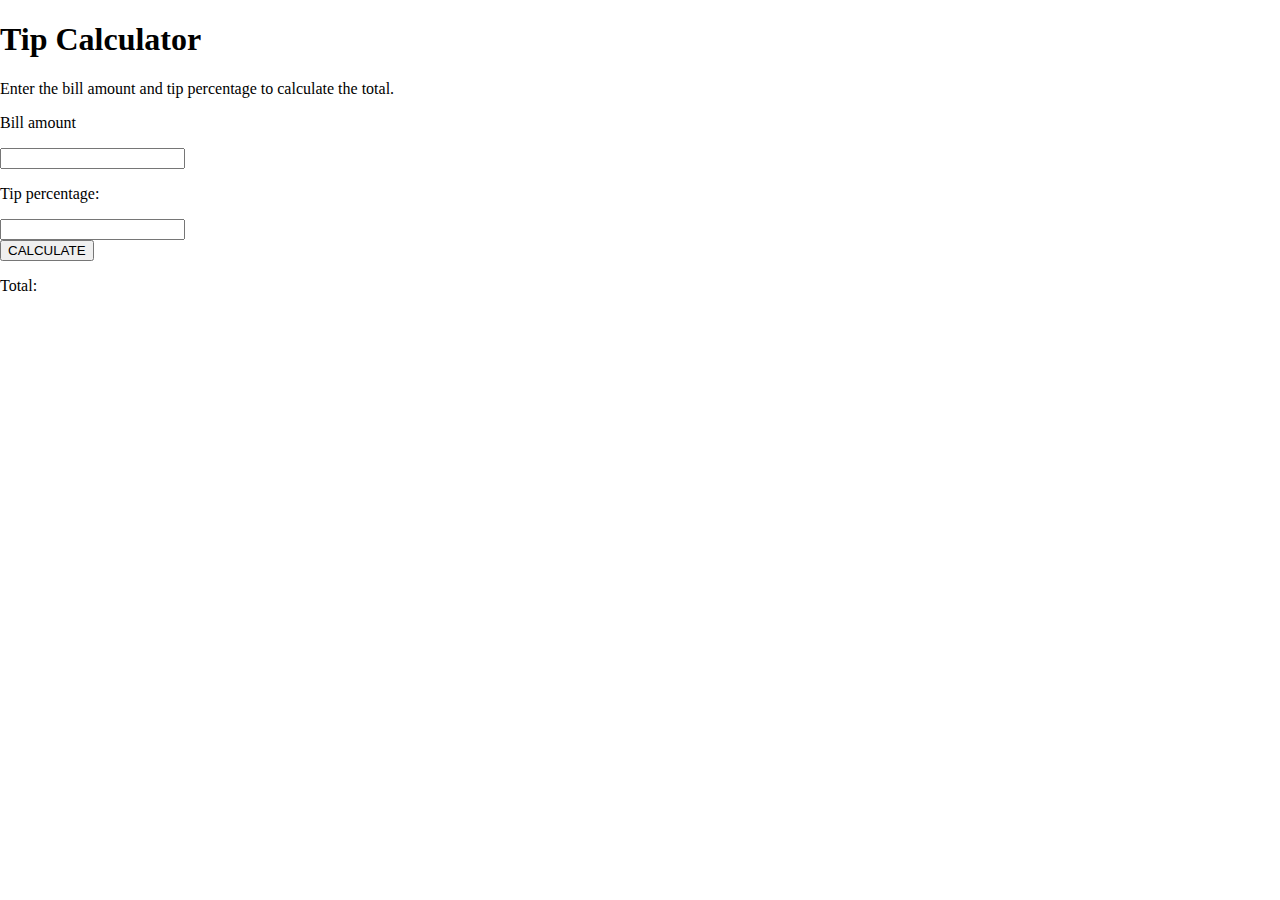
<file: index.html>
<!DOCTYPE html>
<html lang="en">
<head>
    <meta charset="UTF-8">
    <meta name="viewport" content="width=device-width, initial-scale=1.0">
    <title>Document</title>
    <link rel="stylesheet" href="./style.css">
</head>
<body>
    <div class="tip-container">
       
        <h1>Tip Calculator</h1>
        <p>Enter the bill amount and tip percentage to calculate the total.</p>
        <p>Bill amount</p>
        <input class="input" id="name" name="name" type="number" required/>
        <p>Tip percentage:</p>
        <input class="input" id="price" type="number" required/>
        <br>
        <button id="btn" onclick="showvalues()">CALCULATE</button>
            <p>Total:<span id="total"></span></p>
        
    
    </div>
    <script src="./index.js"></script>
</body>
</html>
</file>
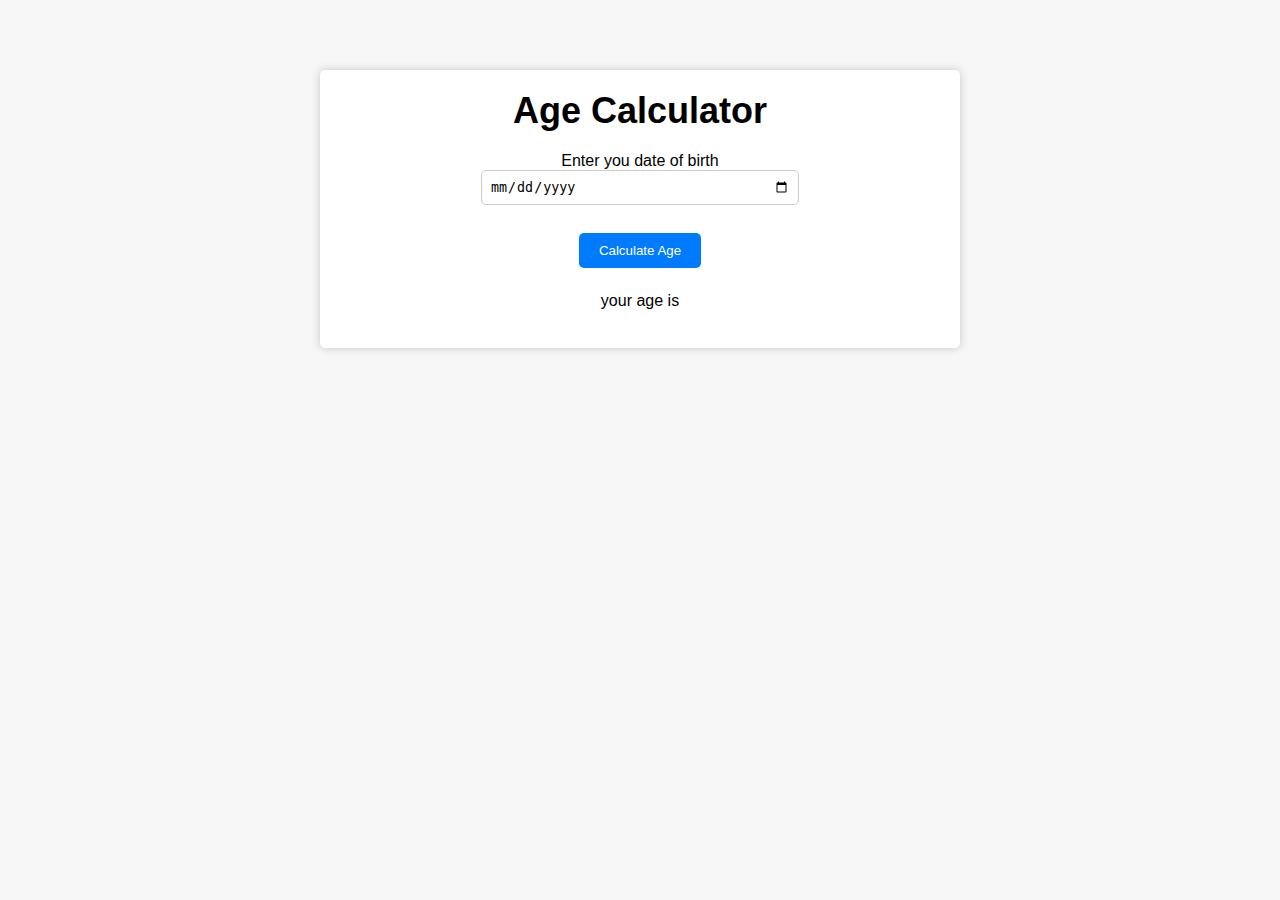
<file: Age calculator/index.html>
<!DOCTYPE html>
<html lang="en">
<head>
    <meta charset="UTF-8">
    <meta name="viewport" content="width=device-width, initial-scale=1.0">
    <title>Document</title>
    <link rel="stylesheet" href="./style.css">
</head>
<body>
  

        <div id="Calculator-div">
            <h1>Age Calculator</h1>
            <div class="form">

                <label>Enter you date of birth</label>
                <input type="date" id="date"/>
                <br>
                <button id="calBtn" onclick="calculateAge()">Calculate Age</button>
                <p>your age is <span id="age"></span></p>
            </div>
        </div>
  <script src="./index.js"></script>
</body>
</html>
</file>
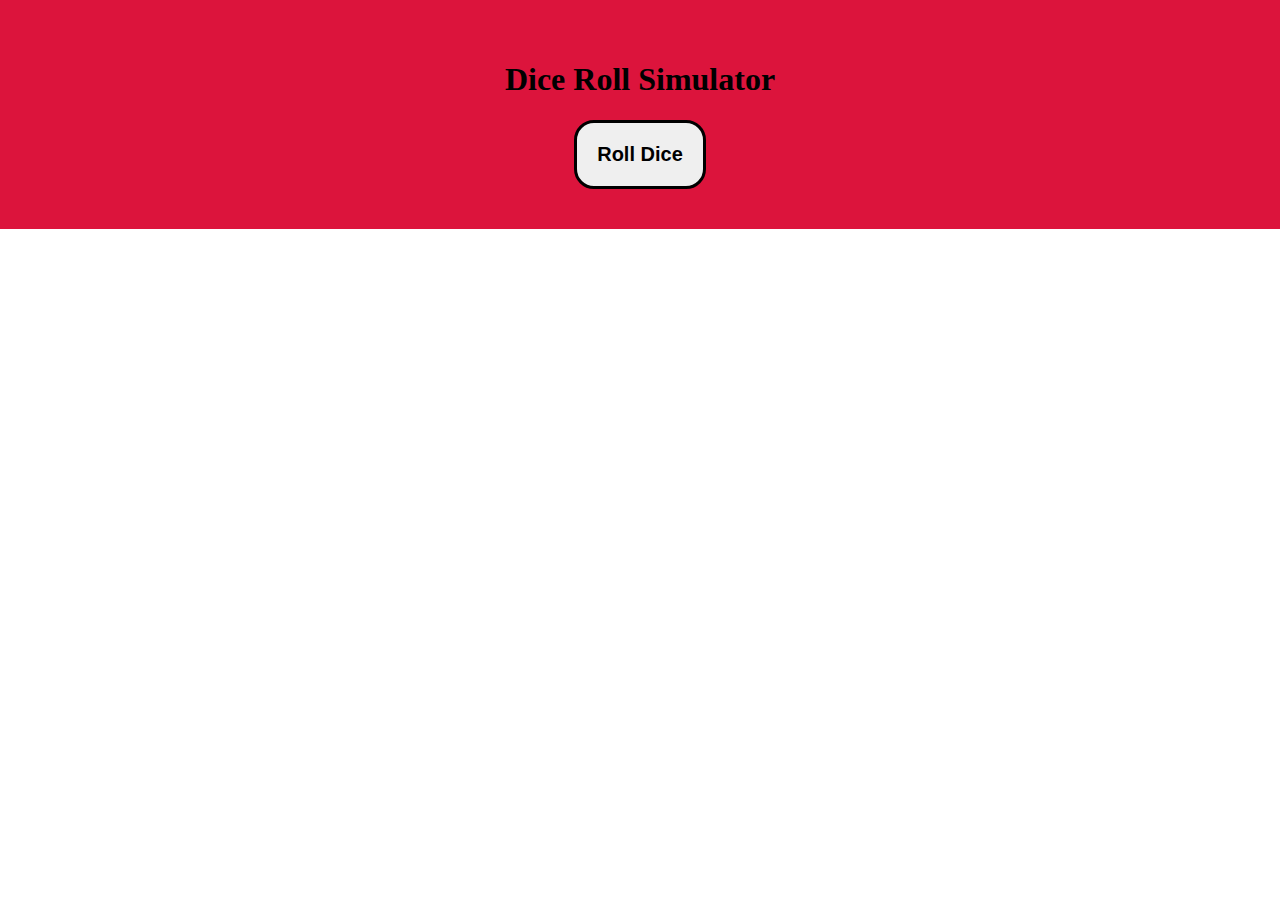
<file: Dice roll/index.html>
<!DOCTYPE html>
<html lang="en">
<head>
    <meta charset="UTF-8">
    <meta name="viewport" content="width=device-width, initial-scale=1.0">
    <title>Dice Roll Simulator</title>
    <link rel="stylesheet" href="./style.css">
</head>
<body>
    <div class="dice-container">
        <h1>Dice Roll Simulator</h1>
        <button onclick="diceNumbers()">Roll Dice</button>
    </div>
    <div class="dice">
       <h1 class="number"></h1>
    </div>
    <ul class="diceNumers-Array">

    </ul>
    <script src="index.js"></script>
</body>
</html>
</file>
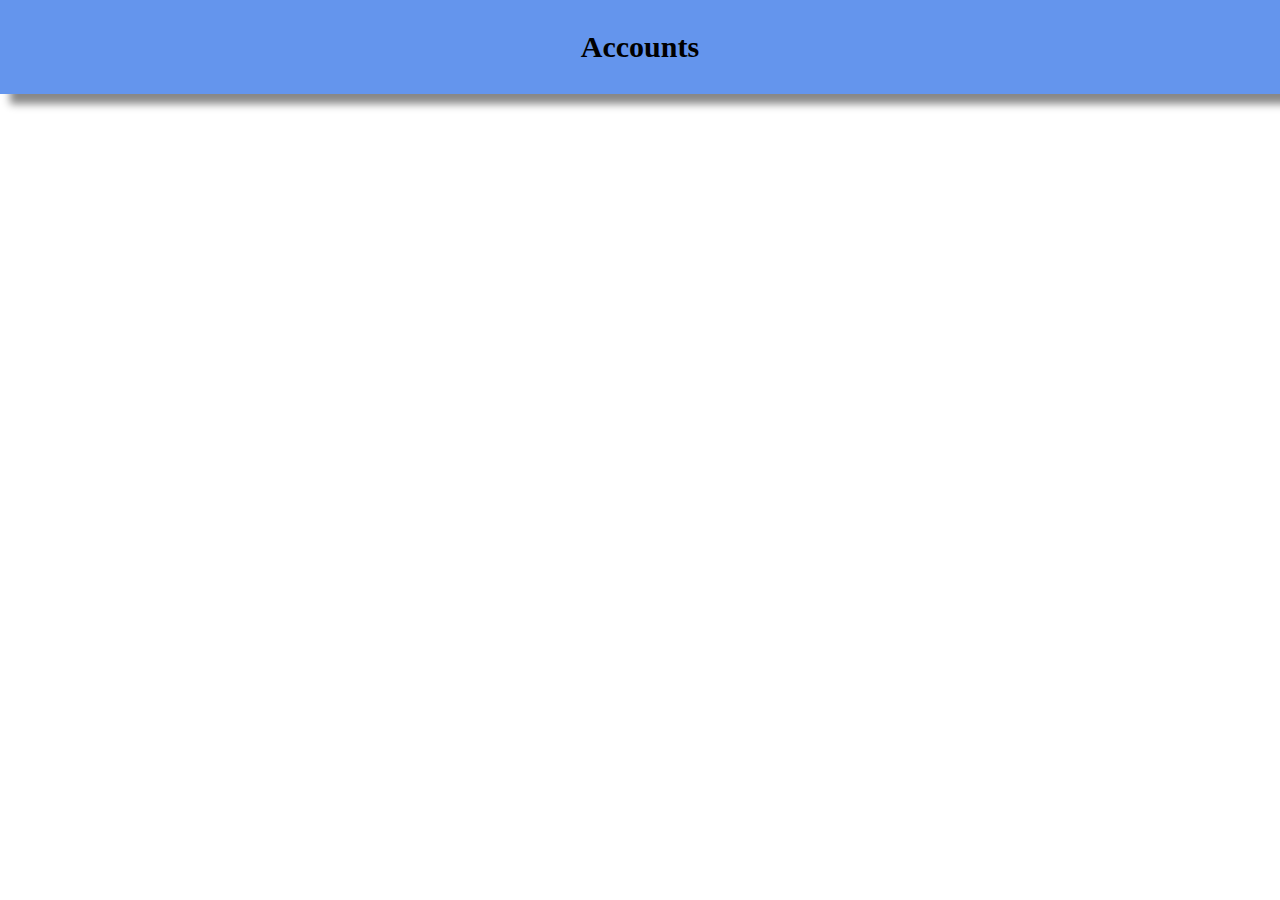
<file: Dynamic Cards/index.html>
<!DOCTYPE html>
<html lang="en">
<head>
    <meta charset="UTF-8">
    <meta name="viewport" content="width=device-width, initial-scale=1.0">
    <title>Document</title>
    <link rel="stylesheet" href="./style.css">
</head>
<body>
    <nav><h1>Accounts</h1></nav> 
        <div class="cardInv">
        
    </div>  
    <!-- <script>
        const url='https://api.sampleapis.com/fakebank/accounts/'
    fetch(url,{method:'GET',})
    .then((res)=>
        res.json()
    )
    .then((data)=>
        console.log(data)
    )
    .catch((err)=>
        console.log(err)
    )
    </script> -->
    <script src="./index.js"></script>
</body>
</html>
</file>
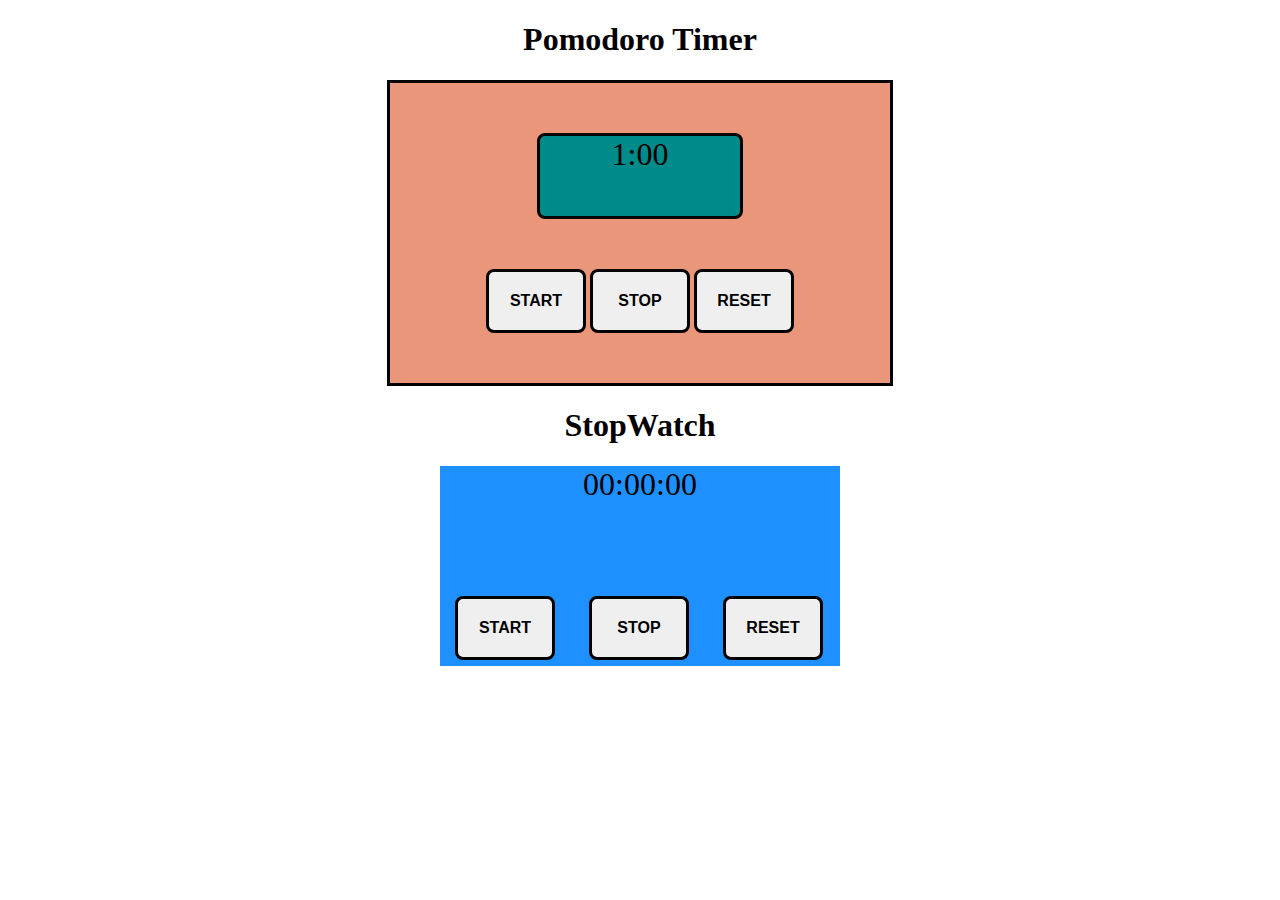
<file: PomodoroTimer/index.html>
<!DOCTYPE html>
<html lang="en">
<head>
    <meta charset="UTF-8">
    <meta name="viewport" content="width=device-width, initial-scale=1.0">
    <title>Pomodoro Timer</title>
    <link rel="stylesheet" href="./style.css">
</head>
<body>
    <div class="container">
        <h1>Pomodoro Timer</h1>
     <div class="btns">
         <div class="timer" id="pomodoro-btns">1:00</div>
         <button id="start" class="btn p">START</button>
         <button id="stop" class="btn p">STOP</button>
         <button id="reset" class="btn p">RESET</button>
         </div>
         <h1> StopWatch</h1>
         <div class="stopwatch-container">
            <div id="stopwatch">00:00:00</div>
            <button id="stopwatch-start" class="btn s">START</button>
         <button id="stopwatch-stop" class="btn s">STOP</button>
         <button id="stopwatch-reset" class="btn s">RESET</button>
         </div>
    </div>
    <script src="./index.js"></script>
    <script src="./stopwatch.js"></script>
</body>
</html>
</file>
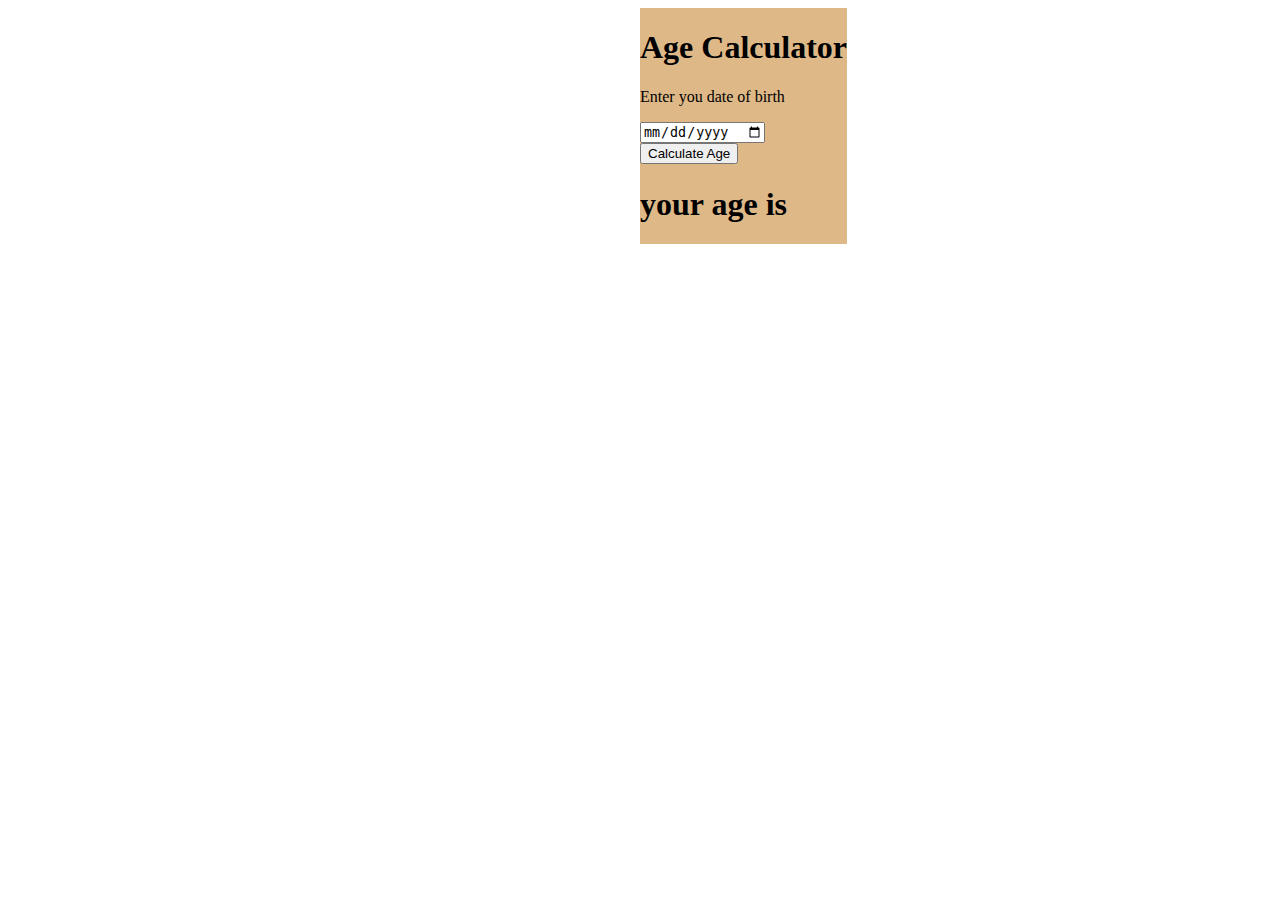
<file: Projects/index.html>
<!DOCTYPE html>
<html lang="en">
<head>
    <meta charset="UTF-8">
    <meta name="viewport" content="width=device-width, initial-scale=1.0">
    <title>Document</title>
    <link rel="stylesheet" href="./style.css">
</head>
<body>
  

        <div id="Calculator-div">
            <h1>Age Calculator</h1>
            <p>Enter you date of birth</p>
            <input type="date" id="date"/>
            <br>
            <button id="calBtn" onclick="calculateAge()">Calculate Age</button>
            <h1>your age is <span id="age"></span></h1>
        </div>
  <script src="./index.js"></script>
</body>
</html>
</file>
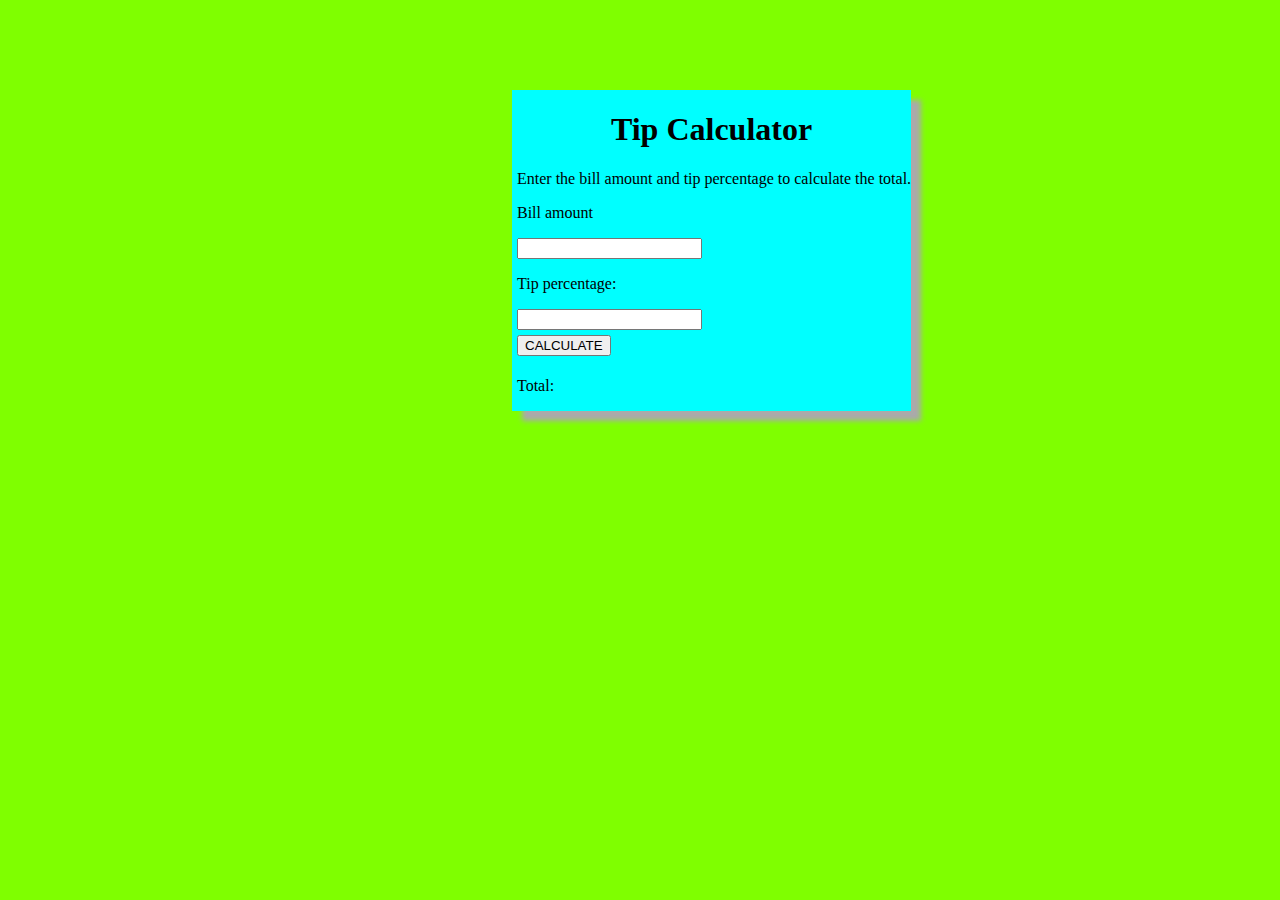
<file: Tip calculator/index.html>
<!DOCTYPE html>
<html lang="en">
<head>
    <meta charset="UTF-8">
    <meta name="viewport" content="width=device-width, initial-scale=1.0">
    <title>Document</title>
    <link rel="stylesheet" href="./style.css">
</head>
<body>
    <div class="tip-container">
       
        <h1>Tip Calculator</h1>
        <p>Enter the bill amount and tip percentage to calculate the total.</p>
        <p>Bill amount</p>
        <input onchange="inputvalues()"/>
        <p>Tip percentage:</p>
        <input onchange="inputvalues()"/>
        <br>
        <button onclick="showvalues()">CALCULATE</button>
        <p>Total:</p>
    
    </div>
    <script src="./index.js"></script>
</body>
</html>
</file>
<file: style.css>
body{
    padding:0;
    margin:0;
  
}

nav{
    background-color: cornflowerblue;
    padding:10px;
    /* border: 4px solid rgb(38, 102, 222); */
    box-shadow:  10px 10px 8px  #888888;
}

nav h1{
    text-align: center;
    font-size: 30px;
    font-weight: bolder;
}

.card{
    background-color: rgb(158, 191, 237);
    padding:50px;
    width:250px;
    font-weight: bold;
    box-shadow: 10px 10px 4px #bababa;
    margin-top:20px;

}
.cardInv{
    display: flex;
    flex-wrap: wrap;
   gap:20px;
   margin-left: 30px;;
}
</file>
<file: Age calculator/style.css>
body {
    margin: 0;
    padding: 20px;
    font-family: "Montserrat", sans-serif;
    background-color: #f7f7f7;
  }
  
#Calculator-div{
    background-color: white;
    padding: 20px;
   max-width: 600px;
  margin: 0 auto; 
  border-radius: 5px;
  margin-top: 50px; 
    box-shadow: 0 0 10px rgba(0, 0, 0, 0.2);
}
.form {
    display: flex;
    flex-direction: column;
    align-items: center;
  }
  
h1 {
    font-size: 36px;
    text-align: center;
    margin-top: 0;
    margin-bottom: 20px;
  }
  input {
    padding: 8px;
    border: 1px solid #ccc;
    border-radius: 5px;
    width: 100%;
    max-width: 300px;
  }

  button {
    background-color: #007bff;
    color: white;
    border: none;
    padding: 10px 20px;
    border-radius: 5px;
    margin-top: 10px;
    cursor: pointer;
    transition: background-color 0.3s ease;
  }
  
  button:hover {
    background-color: #0062cc;
  }

  #age{
    margin-top: 20px;
  font-size: 24px;
  font-weight: bold;
  }
</file>
<file: Dice roll/style.css>
body{
    margin:0;
    padding:0;
}
.dice-container{
    background-color: crimson;
padding:40px;
text-align: center;
}
button{
    padding:20px;
    font-size: 20px;
    border-radius:20px;
    border:3px solid black;
    font-weight: bold;
}
.dice{
    /* background-color: cadetblue; */
    height: 110px;
    width:110px;
    font-size: 8rem;
    position:relative;
left: 44%;
margin-top:30px;
text-align: center;
animation-duration: 1s;
animation-fill-mode: forwards;
}
.numberContainer{
    background-color: grey;
   margin-top: 30px;
   padding:20px;
   width:400px;
   margin-left: 200px;
   border-radius: 10px;
   font-weight: bold;
   font-size: 20px;
   /* box-shadow: 10px 10px 5px rgb(235, 219, 219); */
}

.roll-animation {
    animation-name: roll;
  }
  
  @keyframes roll {
    0% {
      transform: rotateY(0deg) rotateX(0deg);
    }
  
    100% {
      transform: rotateY(720deg) rotateX(720deg);
    }
  }

  ul {
    list-style: none;
    padding: 0;
    max-width: 600px;
    margin: 2rem auto;
  }
  
  li {
    font-size: 1.5rem;
    padding: 0.5rem;
    margin: 0.5rem;
    background-color: #f2f2f2;
    border-radius: 0.5rem;
    box-shadow: 0 2px 2px rgba(0, 0, 0, 0.3);
    display: flex;
    justify-content: space-between;
    align-items: center;
  }
  
  li span {
    font-size: 3rem;
    margin-right: 1rem;
  }
</file>
<file: Dynamic Cards/style.css>
nav{
    background-color: cornflowerblue;
    padding:10px;
    /* border: 4px solid rgb(38, 102, 222); */
    box-shadow:  10px 10px 8px  #888888;
}
body{
    padding:0;
    margin:0;
}
nav h1{
    text-align: center;
    font-size: 30px;
    font-weight: bolder;
}
.card{
    background-color: rgb(158, 191, 237);
    padding:50px;
    width:250px;
    font-weight: bold;
    box-shadow: 10px 10px 4px #bababa;
    margin-top:20px;

}
.cardInv{
    display: flex;
    flex-wrap: wrap;
   gap:20px;
   margin-left: 30px;;
}
</file>
<file: PomodoroTimer/style.css>
/* .timer{
    background-color: darksalmon;
    position: relative;
    left:40%;
    margin-top: 10%;
    padding:50px;
   width:250px;
} */
body{
    margin:0;
    
}
h1{
    text-align: center;
}
.btns{
    background-color: darksalmon;
    margin: 0 auto;
    max-width: 400px;
    padding:50px;
    text-align: center;
    border:3px solid black;
}

.btn{
    padding:20px;
    width:100px;
   margin-top:50px;
   border-radius: 8px;
   font-size: 1rem;
   font-weight: bold;
   border:3px solid black;
}
.timer{
    font-size: 2rem;
    background-color: darkcyan;
    width: 200px;
    margin:0 auto;
   height:80px;
   border:3px solid black;
   border-radius: 8px;
}
/* .container{
    background-color: gainsboro;
    height:450px;
    
} */

.stopwatch-container{
    margin:0 auto;
    max-width: 400px;
    background-color:dodgerblue;
    height: 200px;
}
#stopwatch{
font-size: 2rem;
text-align: center;
width: 100%;
height:50px;

}
.s{
   margin:80px 15px
}
</file>
<file: Projects/style.css>
#Calculator-div{
    background-color: burlywood;
    position: absolute;
    left:50%;
   
}
</file>
<file: Tip calculator/style.css>
body{
    background-color: chartreuse;
}

.tip-container{
    background-color: aqua;
    position: absolute;
    left:40%;
    top: 10%;
    max-width: 500px;
    box-shadow: 10px 10px 5px #aaaaaa;
}
.tip-container h1{
    text-align: center;
}
.tip-container p{
   margin-left:5px;
}
.tip-container input{
   margin-left:5px;
   
}
.tip-container button{
    margin:5px;
}
</file>
